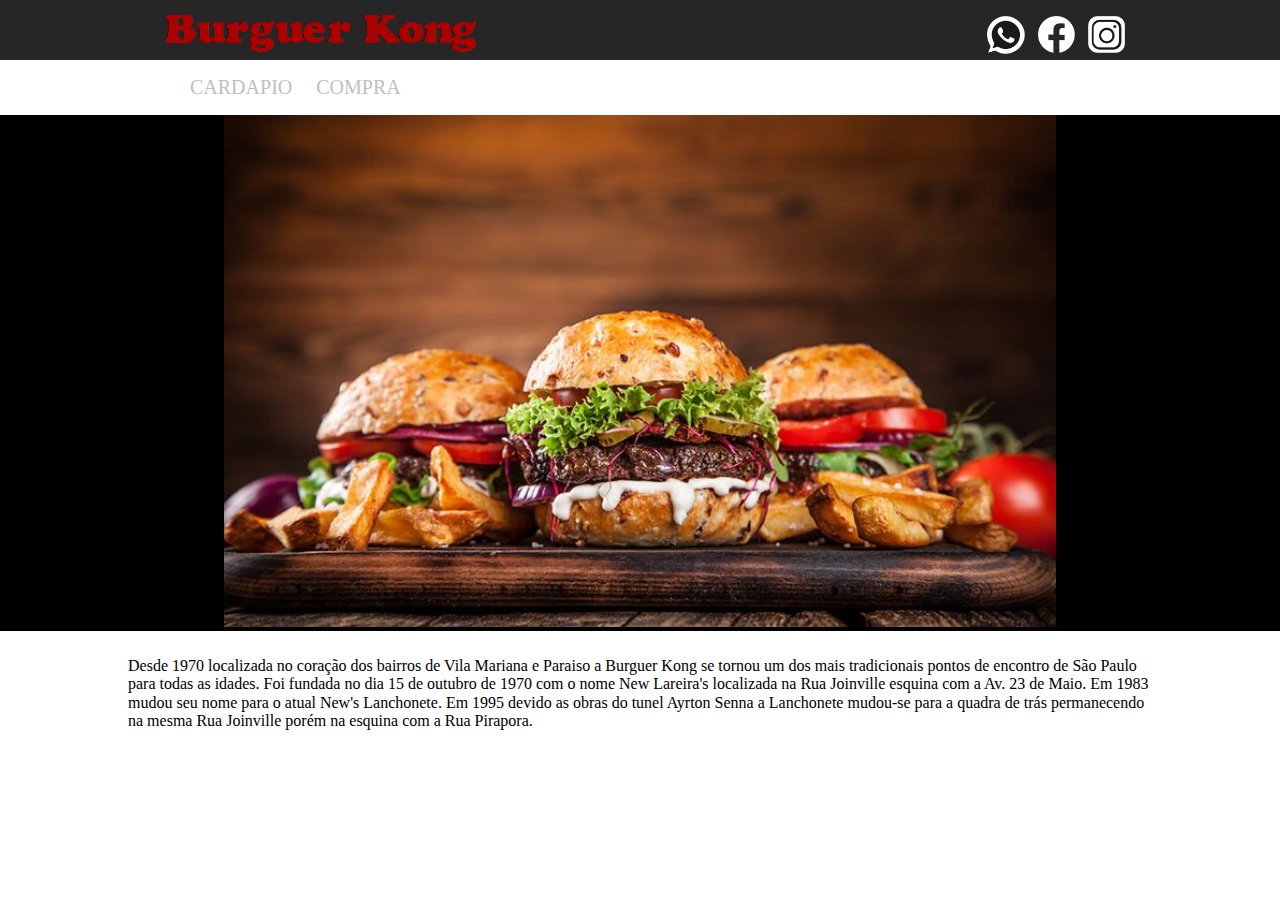
<file: html/index.html>
<!DOCTYPE html>
<html lang="pt-br">
<head>
    <meta charset="UTF-8">
    <meta http-equiv="X-UA-Compatible" content="IE=edge">
    <meta name="viewport" content="width=device-width, initial-scale=1.0">
    <link rel="stylesheet" type="text/css" href="../css/normalize.css">
    <link rel="stylesheet" type="text/css" href="../css/index_css.css">
    <title>Burgue Kong</title>
</head>
<body>
    <header class="menu_principal">
        <main>
            <div class="logo">
                <img src="../imag/teste01.png" alt="logo">
            </div>
            <div class="redes_sociais">
                <ul>
                    <li>
                        <a href="https://web.whatsapp.com/">
                            <img src="../imag/teste02.png" alt="teste02" height="37.77" width="37.5">
                        </a>
                    </li>
                    <li>
                        <a href="https://pt-br.facebook.com/">
                            <img src="../imag/teste03.png" alt="teste03" height="37.04" width="37.04">
                        </a>
                    </li>
                    <li>
                        <a href="https://www.instagram.com/">
                            <img src="../imag/teste04.png" alt="teste04" height="37.32" width="37.32">
                        </a>
                    </li>
                </ul>
            </div>
        </main>    
    </header>
    <main class="main-2">
        <div class="header-2">
            <div class="menu">
                <ul>
                    <li>
                        <a href="receita_html/receita.html">Cardapio</a>
                    </li>
                    <li>
                        <a href="pedidos_html/pedidos.html">Compra</a>
                    </li>
                </ul>
            </div>
        </div>
    </main>
    <div class="imagem">
        <img src="../imag/01.jpg" alt="teste" width="65%">
    </div>
    <div class="paragrafo">
        <p>Desde 1970 localizada no coração dos bairros de Vila Mariana e Paraiso a Burguer Kong se tornou um dos mais tradicionais pontos de encontro de São Paulo para todas as idades. Foi fundada no dia 15 de outubro de 1970 com o nome New Lareira's localizada na Rua Joinville esquina com a Av. 23 de Maio. Em 1983 mudou seu nome para o atual New's Lanchonete. Em 1995 devido as obras do tunel Ayrton Senna a Lanchonete mudou-se para a quadra de trás permanecendo na mesma Rua Joinville porém na esquina com a Rua Pirapora.</p>
    </div>
</body>
</html>
</file>
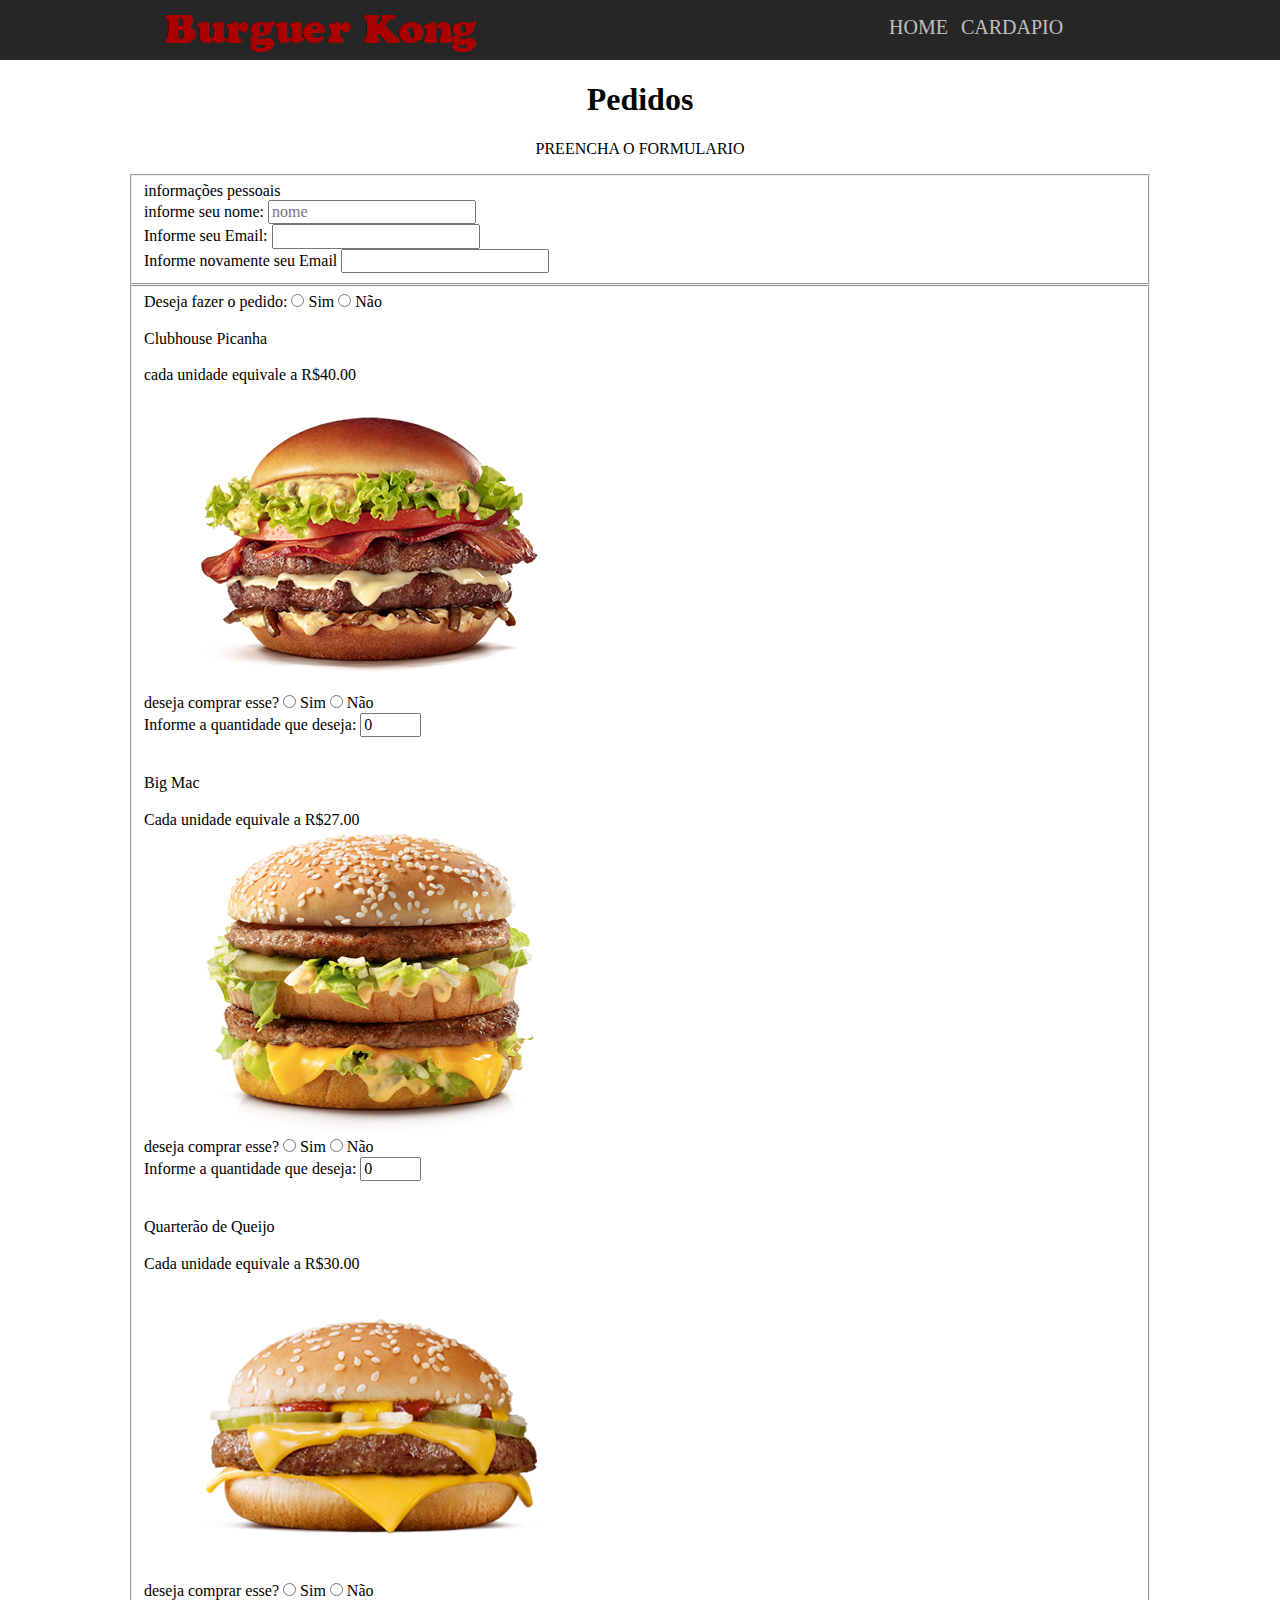
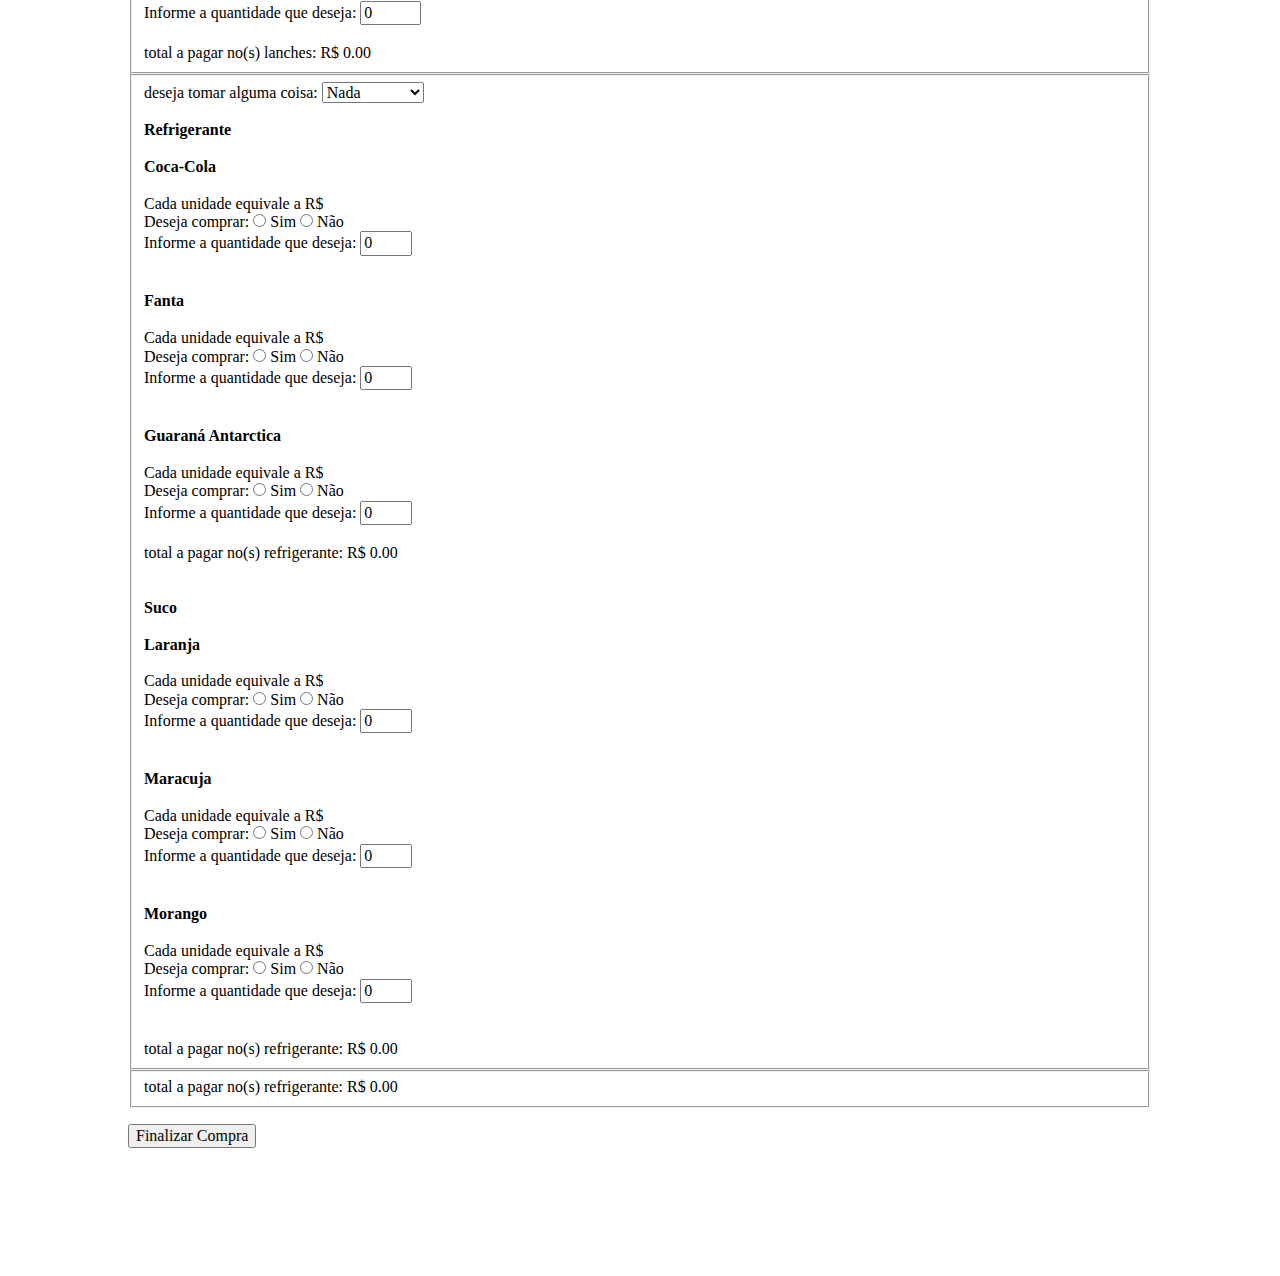
<file: html/pedidos_html/pedidos.html>
<!DOCTYPE html>
<html lang="pt-br">
<head>
    <meta charset="UTF-8">
    <meta http-equiv="X-UA-Compatible" content="IE=edge">
    <meta name="viewport" content="width=device-width, initial-scale=1.0">
    <link rel="stylesheet" type="text/css"href="../../css/normalize.css">
    <link rel="stylesheet" type="text/css"href="../../css/pedidos_css.css">
    <title>pedidos</title>
</head>
<body>
    <header class="menu_inicial">
        <main>
            <div class="logo">
                <img src="../../imag/teste01.png" alt="logo">
            </div>
            <div class="menu">
                <ul>
                    <li>
                        <a href="../index.html">home</a>
                    </li>
                    <li>
                        <a href="../receita_html/receita.html">Cardapio</a>
                    </li>
                </ul>
            </div>
        </main>
    </header>
    <div>
        <h1 id="titulo">Pedidos</h1>
        <p id="paragrafo">preencha o formulario</p>
    </div>
    <form>
        <div class="segundo-menu" oninput="total4.value=(total1.valueAsNumber*1)+(total2.valueAsNumber*1)+(total3.valueAsNumber*1)">
            <fieldset>
                <div>
                    <label>informações pessoais</label>
                    <div>
                        <label>informe seu nome:</label>
                        <input type="text" id="nome" name="nome" placeholder="nome" required>
                    </div>
                    <div>
                        <label>Informe seu Email:</label>
                        <input type="email" id="email" name="email" required>
                    </div>
                    <div>
                        <label>Informe novamente seu Email</label>
                        <input type="email" id="email" name="email" required>
                    </div>
                </div>
            </fieldset>
            <fieldset>
                <div oninput="total1.value=(quantidade2.valueAsNumber * 27)+(quantidade1.valueAsNumber * 40)+(quantidade3.valueAsNumber * 30)"> 
                    <div>
                        <label>Deseja fazer o pedido:</label>
                        <input type="radio" id="sim" name="sim" value="sim">
                        <label for="sim">Sim</label>
                        <input type="radio" id="nao" name="nao" value="sim">
                        <label for="nao">Não</label><br><br>
                        <div>
                            <label>Clubhouse Picanha</label><br><br>
                            <label>cada unidade equivale a R$40.00</label><br>
                            <img src="../../imag/PicanhaClubhouse2carnes.png" alt="clubhouse"><br>
                            <label>deseja comprar esse?</label>
                            <input type="radio" id="sim" name="sim" value="sim">
                            <label for="sim">Sim</label>
                            <input type="radio" id="nao" name="nao" value="sim">
                            <label for="nao">Não</label><br>
                            <label>Informe a quantidade que deseja:</label>
                            <input type="number" id="quantidade1" name="quantidad1" value="0" min="0" max="10">
                        </div>
                    </div><br><br>
                    <div>
                        <label>Big Mac</label><br><br>
                        <label>Cada unidade equivale a R$27.00</label><br>
                        <img src="../../imag/bigmac_v2.png" alt="bigmac"><br>
                        <label>deseja comprar esse?</label>
                        <input type="radio" id="sim" name="sim" value="sim">
                        <label for="sim">Sim</label>
                        <input type="radio" id="nao" name="nao" value="sim">
                        <label for="nao">Não</label><br>
                        <label>Informe a quantidade que deseja:</label>
                        <input type="number" id="quantidade2" name="quantidade2" value="0" min="0" max="10">
                    </div><br><br>
                    <div>
                        <label>Quarterão de Queijo</label><br><br>
                        <label>Cada unidade equivale a R$30.00</label><br>
                        <img src="../../imag/quarteirao.png" alt="quarteirao"><br>
                        <label>deseja comprar esse?</label>
                        <input type="radio" id="sim" name="sim" value="sim">
                        <label for="sim">Sim</label>
                        <input type="radio" id="nao" name="nao" value="sim">
                        <label for="nao">Não</label><br>
                        <label>Informe a quantidade que deseja:</label>
                        <input type="number" id="quantidade3" name="quantidade3" value="0" min="0" max="10">
                    </div><br>
                    <label>total a pagar no(s) lanches: R$</label>
                    <output id="total1" name="total1">0</output>.00
                </div>
            </fieldset>
            <fieldset>
                <label>deseja tomar alguma coisa:</label>
                <select name="opcao" id="opcao" value="nada">
                    <option value="nada">Nada</option>
                    <option value="refrigerante">Refligerante</option>
                    <option value="suco">Suco</option>
                </select><br><br>
                <div oninput="total2.value=(quantidade4.valueAsNumber * 27)+(quantidade5.valueAsNumber * 40)+(quantidade6.valueAsNumber * 30)">
                    <label><strong>Refrigerante</strong></label><br><br>
                    <div>
                        <label><strong>Coca-Cola</strong></label><br><br>
                        <label>Cada unidade equivale a R$</label><br>
                        <label>Deseja comprar:</label>
                        <input type="radio" id="sim" name="sim" value="sim">
                        <label for="sim">Sim</label>
                        <input type="radio" id="nao" name="nao" value="sim">
                        <label for="nao">Não</label><br>
                        <label>Informe a quantidade que deseja:</label>
                        <input type="number" id="quantidade4" name="quantidade4" value="0" min="0" max="5">                
                    </div><br><br>
                    <div>
                        <label><strong>Fanta</strong></label><br><br>
                        <label>Cada unidade equivale a R$</label><br>
                        <label>Deseja comprar:</label>
                        <input type="radio" id="sim" name="sim" value="sim">
                        <label for="sim">Sim</label>
                        <input type="radio" id="nao" name="nao" value="sim">
                        <label for="nao">Não</label><br>
                        <label>Informe a quantidade que deseja:</label>
                        <input type="number" id="quantidade5" name="quantidade5" value="0" min="0" max="5">
                    </div><br><br>
                    <div>
                        <label><strong>Guaraná Antarctica</strong></label><br><br>
                        <label>Cada unidade equivale a R$</label><br>
                        <label>Deseja comprar:</label>
                        <input type="radio" id="sim" name="sim" value="sim">
                        <label for="sim">Sim</label>
                        <input type="radio" id="nao" name="nao" value="sim">
                        <label for="nao">Não</label><br>
                        <label>Informe a quantidade que deseja:</label>
                        <input type="number" id="quantidade6" name="quantidade6" value="0" min="0" max="5"><br><br>
                        <label>total a pagar no(s) refrigerante: R$</label>
                        <output id="total2" name="total2">0</output>.00
                    </div>
                </div><br><br>
                <div oninput="total3.value=(quantidade7.valueAsNumber * 27)+(quantidade8.valueAsNumber * 40)+(quantidade9.valueAsNumber * 30)">
                    <label><strong>Suco</strong></label><br><br>
                    <div>
                        <label><strong>Laranja</strong></label><br><br>
                        <label>Cada unidade equivale a R$</label><br>
                        <label>Deseja comprar:</label>
                        <input type="radio" id="sim" name="sim" value="sim">
                        <label for="sim">Sim</label>
                        <input type="radio" id="nao" name="nao" value="sim">
                        <label for="nao">Não</label><br>
                        <label>Informe a quantidade que deseja:</label>
                        <input type="number" id="quantidade7" name="quantidade7" value="0" min="0" max="5">
                    </div><br><br>
                    <div>
                        <label><strong>Maracuja</strong></label><br><br>
                        <label>Cada unidade equivale a R$</label><br>
                        <label>Deseja comprar:</label>
                        <input type="radio" id="sim" name="sim" value="sim">
                        <label for="sim">Sim</label>
                        <input type="radio" id="nao" name="nao" value="sim">
                        <label for="nao">Não</label><br>
                        <label>Informe a quantidade que deseja:</label>
                        <input type="number" id="quantidade8" name="quantidade8" value="0" min="0" max="5">
                    </div><br><br>
                    <div>
                        <label><strong>Morango</strong></label><br><br>
                        <label>Cada unidade equivale a R$</label><br>
                        <label>Deseja comprar:</label>
                        <input type="radio" id="sim" name="sim" value="sim">
                        <label for="sim">Sim</label>
                        <input type="radio" id="nao" name="nao" value="sim">
                        <label for="nao">Não</label><br>
                        <label>Informe a quantidade que deseja:</label>
                        <input type="number" id="quantidade9" name="quantidade9" value="0" min="0" max="5">
                    </div><br><br>
                    <label>total a pagar no(s) refrigerante: R$</label>
                    <output id="total3" name="total3">0</output>.00         
                </div>
            </fieldset>
            <fieldset>
                <div>
                    <label>total a pagar no(s) refrigerante: R$</label>
                    <output id="total4" name="total4">0</output>.00
                </div>
            </fieldset>
            <p #paragrafo><input type="submit" value="Finalizar Compra" id="botao"/><p>
        </div>
    </form>
</body>
</html>
</file>
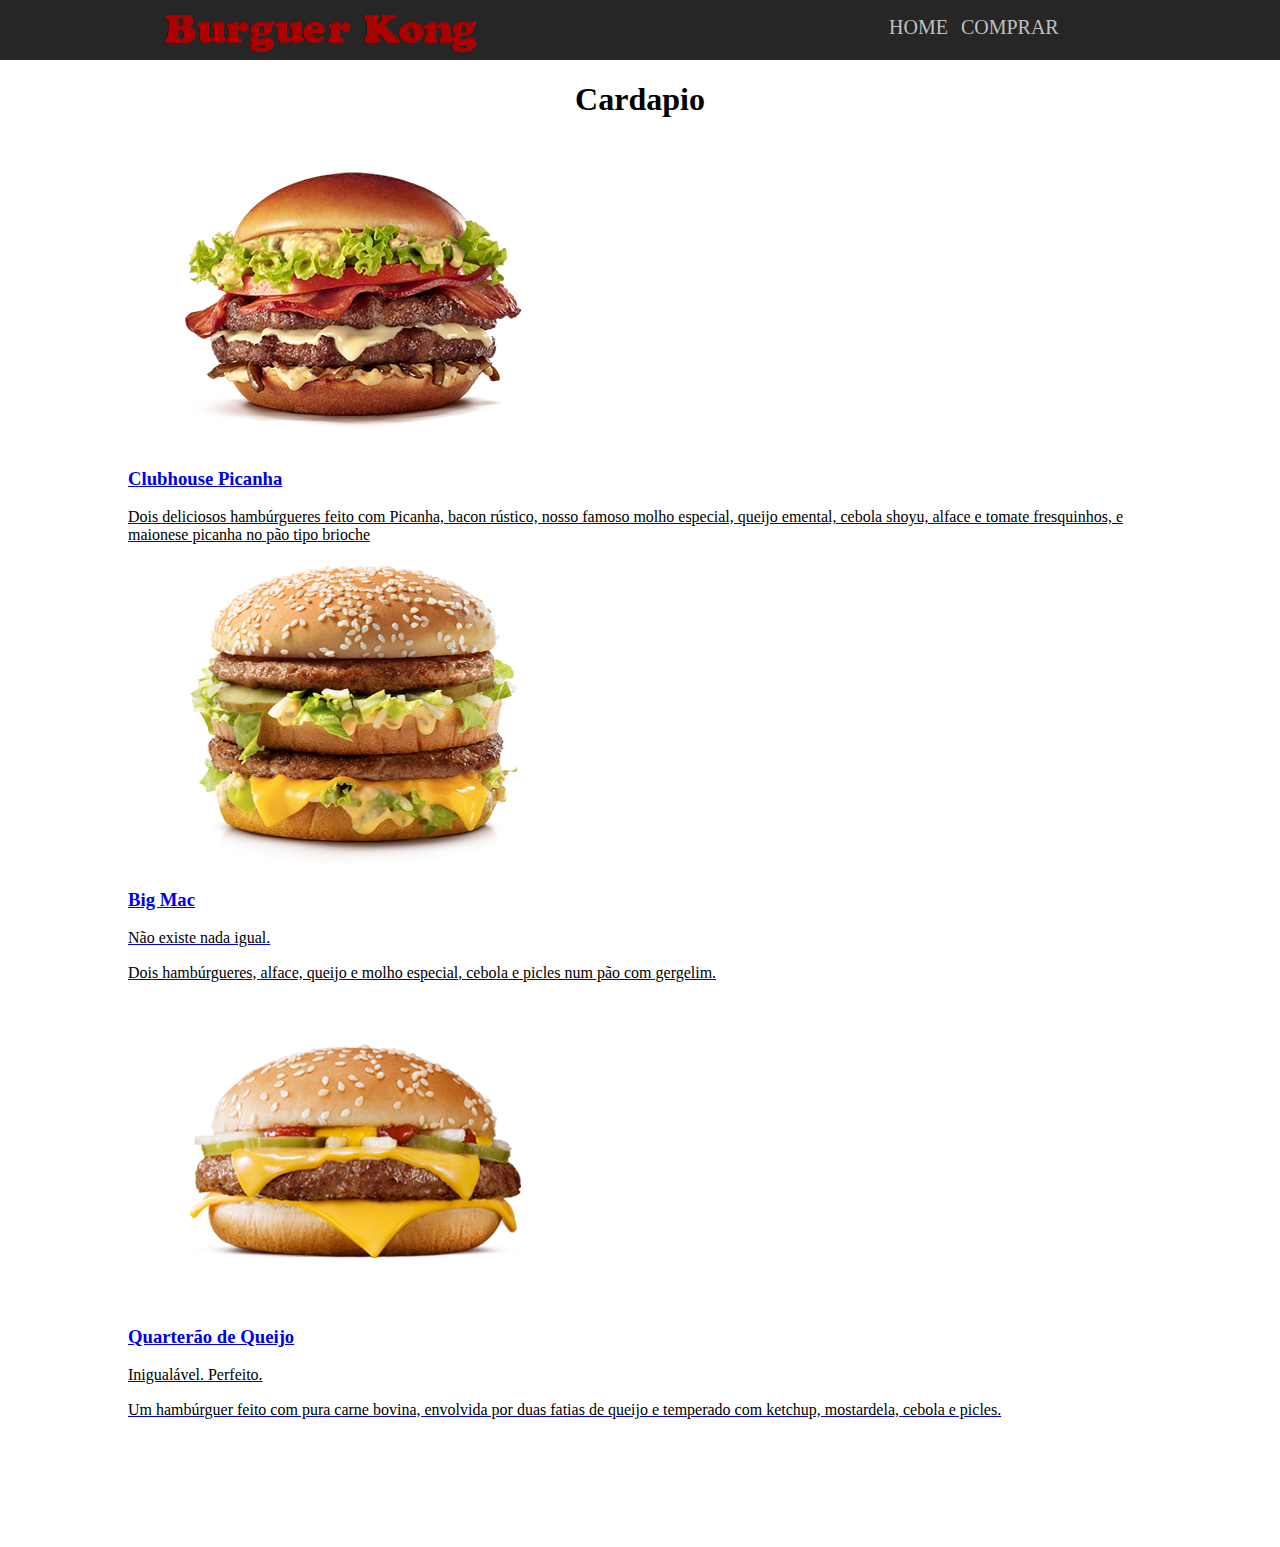
<file: html/receita_html/receita.html>
<!DOCTYPE html>
<html lang="pt-br">
<head>
    <meta charset="UTF-8">
    <meta http-equiv="X-UA-Compatible" content="IE=edge">
    <meta name="viewport" content="width=device-width, initial-scale=1.0">
    <link rel="stylesheet" type="text/css" href="../../css/normalize.css">
    <link rel="stylesheet" type="text/css" href="../../css/receita_css.css">
    <title>Receitas</title>
</head>
<body>
    <header class="menu_inicial">
        <main>
            <div class="logo">
                <img src="../../imag/teste01.png" alt="logo">
            </div>
            <div class="menu">
                <ul>
                    <li>
                        <a href="../index.html">home</a>
                    </li>
                    <li>
                        <a href="../pedidos_html/pedidos.html">comprar</a>
                    </li>
                </ul>
            </div>
        </main>
    </header>
    <div class="inicio">
        <h1>Cardapio</h1>
        <div>
            <a href="../pedidos_html/pedidos.html">
                <img src="../../imag/PicanhaClubhouse2carnes.png" alt="Clubhouse">
                <h3><strong>Clubhouse Picanha</strong></h3>
                <p>Dois deliciosos hambúrgueres feito com Picanha, bacon rústico, nosso famoso molho especial, queijo emental, cebola shoyu, alface e tomate fresquinhos, e maionese picanha no pão tipo brioche</p>
            </a>
        </div>
        <div>
            <a href="../pedidos_html/pedidos.html">
                <img src="../../imag/bigmac_v2.png" alt="Big">
                <h3><strong>Big Mac</strong></h3>
                <p>Não existe nada igual.</p>
                <p>Dois hambúrgueres, alface, queijo e molho especial, cebola e picles num pão com gergelim.</p>
            </a>
        </div>
        <div>   
            <a href="../pedidos_html/pedidos.html">
                <img src="../../imag/quarteirao.png" alt="Quarterão">
                <h3><strong>Quarterão de Queijo</strong></h3>
                <p>Inigualável. Perfeito.</p>
                <p>Um hambúrguer feito com pura carne bovina, envolvida por duas fatias de queijo e temperado com ketchup, mostardela, cebola e picles.</p>
            </a>
        </div>
    </div>
</body>
</html>
</file>
<file: css/index_css.css>
body{
    width: 100%;
    height: 100%;
}
.menu_principal{
    width: 100%;
    background-color: #262626;
    height: 60px;
} 
main{
    margin: 0% auto;
    width: 980px;
    position: relative;
}
.logo{
    float: left;
    padding: 15px;
    width: 76%;
}
.redes_sociais ul li{
    margin-left: 13px;
    display: inline-block;
    float: left;
    list-style: none;
}
.redes_sociais {
    width: 20%;
    float: right;
} 
.header-2{
    background-color: white;
    width: 100%;
}
.menu ul li {
    display: inline-block;
    color: silver;
    margin-right: 20px;
}
.menu ul li:hover {
    border-bottom: 2px solid brown;
}
.menu ul li a:hover{
    color: brown;
}
.menu ul li a {
    color: silver;
    text-decoration: none;
    font-size: 20px;
    text-transform: uppercase;
}
.imagem{
    background-color: black;
    text-align: center;
}
.paragrafo p{
    margin: 2% 10% 2% 10%;
}
</file>
<file: css/pedidos_css.css>
body{
    width: 100%;
    height: 100%;
    background-color: white;
}
.menu_inicial{
    width: 100%;
    background-color: #262626;
    height: 60px;
} 
main{
    margin: 0% auto;
    width: 980px;
    position: relative;
}
.logo{
    float: left;
    padding: 15px;
    width: 50%;
}
.menu ul li {
    margin-left: 13px;
    display: inline-block;
    color: silver;
    float: left;
    list-style: none;
}
.menu{
    width: 30%;
    float: right;
}
.menu ul li a{
    color: silver;
    text-decoration: none;
    font-size: 20px;
    text-transform: uppercase;
}
.segundo-menu{
    margin: 0% 10% 10% 10%;
}
#titulo{
    text-align: center;
    font-family:Cambria, Cochin, Georgia, Times, 'Times New Roman', serif;
}
#paragrafo{
    text-align: center;
    text-transform: uppercase;
}
</file>
<file: css/receita_css.css>
body{
    width: 100%;
    height: 100%;
    background-color: white;
}
.menu_inicial{
    width: 100%;
    background-color: #262626;
    height: 60px;
} 
main{
    margin: 0% auto;
    width: 980px;
    position: relative;
}
.logo{
    float: left;
    padding: 15px;
    width: 50%;
}
.menu ul li {
    margin-left: 13px;
    display: inline-block;
    color: silver;
    float: left;
    list-style: none;
}
.menu{
    width: 30%;
    float: right;
}
.menu ul li a{
    color: silver;
    text-decoration: none;
    font-size: 20px;
    text-transform: uppercase;
}
.inicio{
    margin: 0% 10% 10% 10%;
}
.inicio h1{
    text-align: center;
    font-family:Cambria, Cochin, Georgia, Times, 'Times New Roman', serif;
}
.inicio a p{
    color: black;
}
</file>
